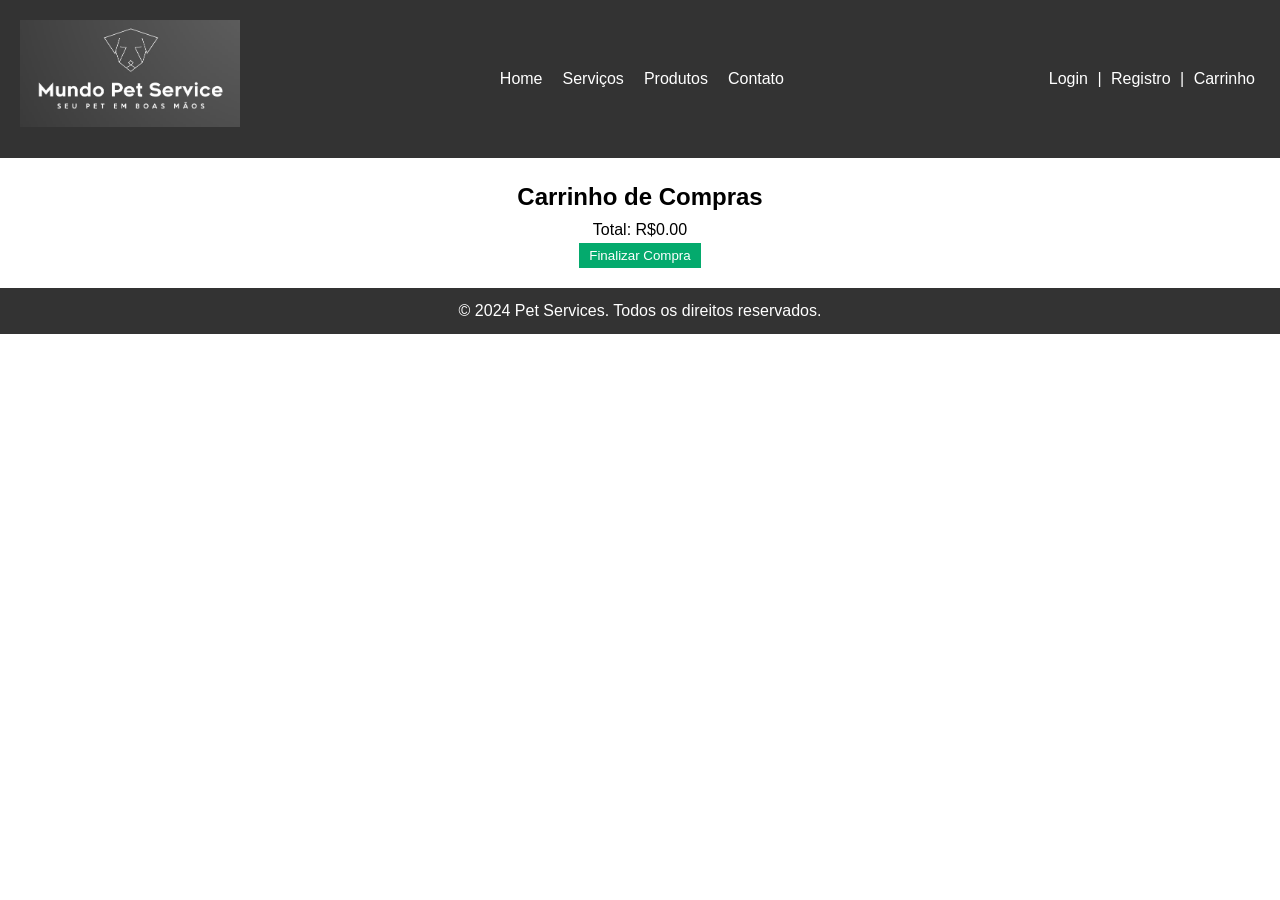
<file: carrinho.html>
<!DOCTYPE html>
<html lang="pt-BR">
<head>
    <meta charset="UTF-8">
    <meta name="viewport" content="width=device-width, initial-scale=1.0">
    <title>Carrinho - Pet Services</title>
    <link rel="stylesheet" href="styles.css">
    <script src="scripts.js" defer></script>
</head>
<body>
    <header>
        <div class="logo">
            <img src="logo2.jpg" alt="Logotipo Pet Services" width="220">
        </div>
        <nav class="navigation">
            <ul>
                <li><a href="index.html">Home</a></li>
                <li><a href="servicos.html">Serviços</a></li>
                <li><a href="produtos.html">Produtos</a></li>
                <li><a href="contato.html">Contato</a></li>
            </ul>
        </nav>
        <div class="user-actions">
            <a href="login.html">Login</a> | <a href="registro.html">Registro</a> | <a href="carrinho.html">Carrinho</a>
        </div>
    </header>
    <main>
        <section class="cart">
            <h1>Carrinho de Compras</h1>
            <ul id="carrinho-lista">
                <!-- Produtos adicionados ao carrinho aparecerão aqui -->
            </ul>
            <p>Total: R$<span id="total">0.00</span></p>
            <button onclick="finalizarCompra()">Finalizar Compra</button>
        </section>
    </main>
    <footer>
        <p>© 2024 Pet Services. Todos os direitos reservados.</p>
    </footer>
</body>
</html>
</file>
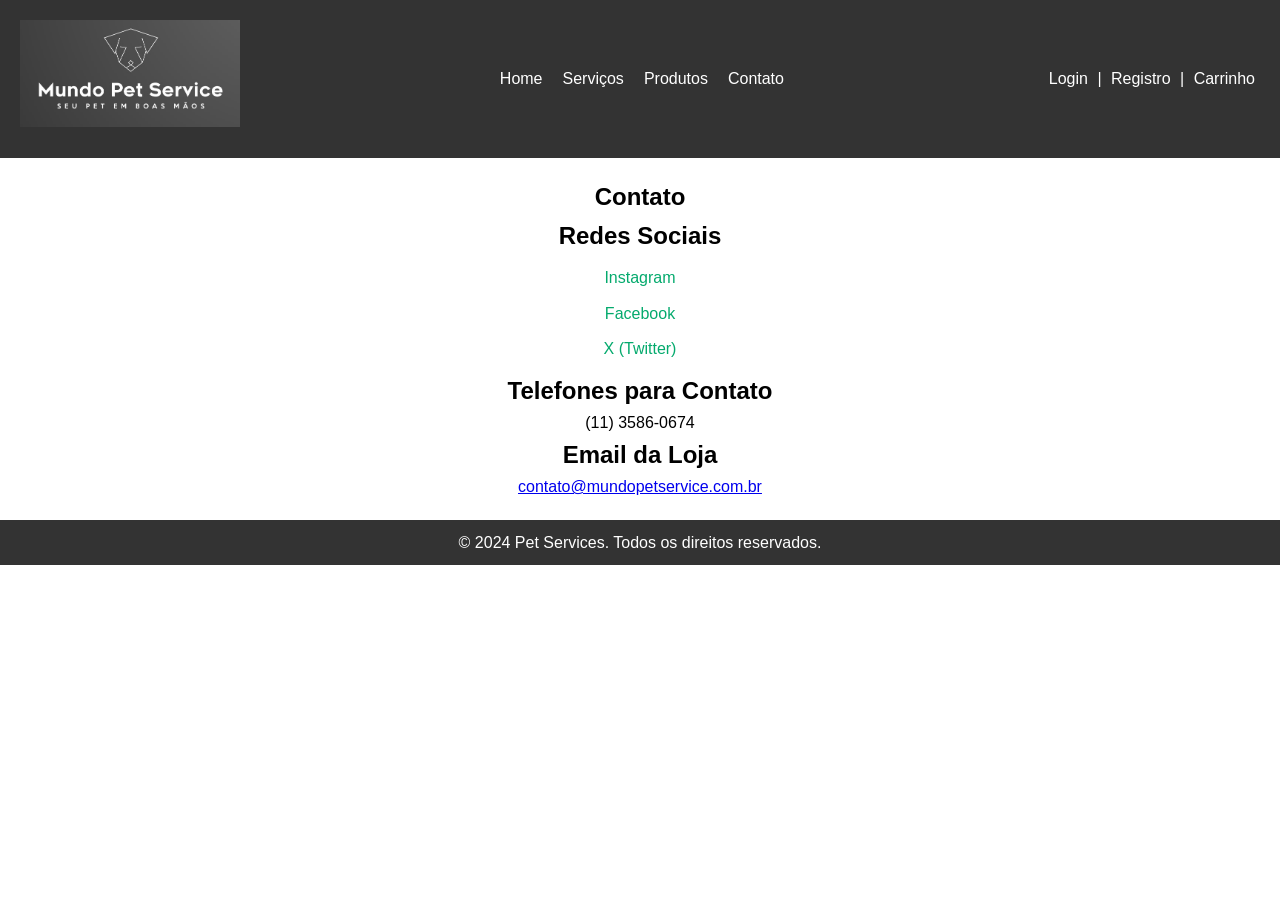
<file: contato.html>
<!DOCTYPE html>
<html lang="pt-BR">
<head>
    <meta charset="UTF-8">
    <meta name="viewport" content="width=device-width, initial-scale=1.0">
    <title>Contato - Pet Services</title>
    <link rel="stylesheet" href="styles.css">
    <script src="scripts.js" defer></script>
</head>
<body>
    <header>
        <div class="logo">
            <img src="logo2.jpg" alt="Logotipo Pet Services" width="220">
        </div>
        <nav class="navigation">
            <ul>
                <li><a href="index.html">Home</a></li>
                <li><a href="servicos.html">Serviços</a></li>
                <li><a href="produtos.html">Produtos</a></li>
                <li><a href="contato.html">Contato</a></li>
            </ul>
        </nav>
        <div class="user-actions" id="user-actions">
            <a href="login.html" id="login-link">Login</a> | <a href="registro.html" id="register-link">Registro</a> | <a href="carrinho.html">Carrinho</a>
        </div>
    </header>
    <main>
        <section class="contact">
            <h1>Contato</h1>
            <div class="contact-info">
                <h2>Redes Sociais</h2>
                <ul>
                    <li><a href="https://www.instagram.com/mundopetservice" target="_blank">Instagram</a></li>
                    <li><a href="https://www.facebook.com/mundopetservice" target="_blank">Facebook</a></li>
                    <li><a href="https://twitter.com/mundopetservice" target="_blank">X (Twitter)</a></li>
                </ul>
                <h2>Telefones para Contato</h2>
                <p>(11) 3586-0674</p>
                <h2>Email da Loja</h2>
                <p><a href="mailto:contato@mundopetservice.com.br">contato@mundopetservice.com.br</a></p>
            </div>
        </section>
    </main>
    <footer>
        <p>© 2024 Pet Services. Todos os direitos reservados.</p>
    </footer>
</body>
</html>
</file>
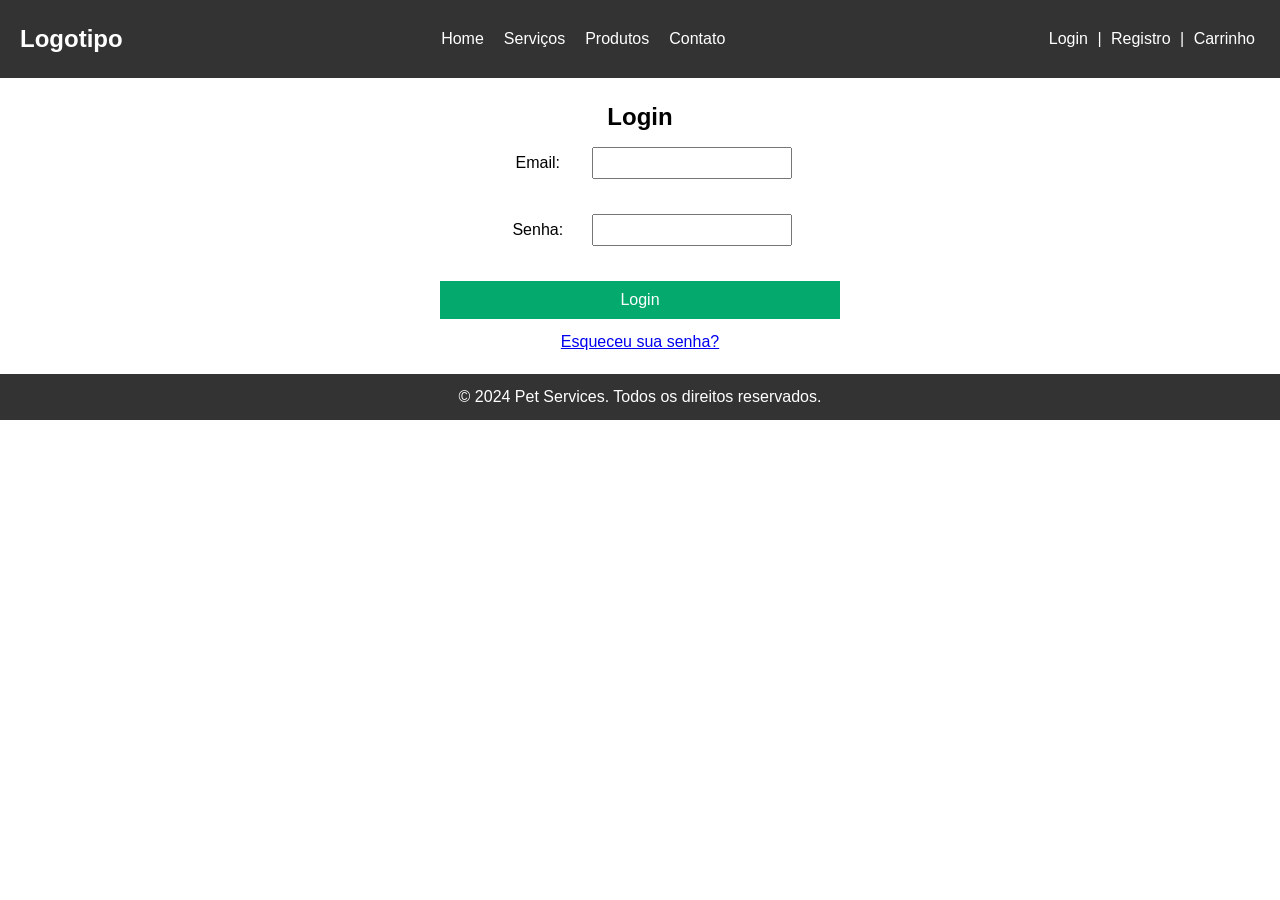
<file: login.html>
<!DOCTYPE html>
<html lang="pt-BR">
<head>
    <meta charset="UTF-8">
    <meta name="viewport" content="width=device-width, initial-scale=1.0">
    <title>Login - Pet Services</title>
    <link rel="stylesheet" href="styles.css">
    <style>
        form div {
            margin-bottom: 15px;
        }
        form label {
            display: inline-block;
            width: 100px;
        }
        form input {
            width: 200px;
            padding: 5px;
        }
    </style>
    <script defer>
        document.addEventListener('DOMContentLoaded', () => {
            const loginForm = document.getElementById('login-form');

            if (loginForm) {
                loginForm.addEventListener('submit', async (event) => {
                    event.preventDefault(); // Evita o comportamento padrão de recarregar a página

                    const formData = new FormData(loginForm);

                    try {
                        // Fazendo o POST para o arquivo PHP de login
                        const response = await fetch('login.php', {
                            method: 'POST',
                            body: formData
                        });

                        if (!response.ok) {
                            throw new Error(`Erro na requisição: ${response.status}`);
                        }

                        const data = await response.text();
                        console.log("Resposta do servidor:", data);

                        if (data.includes('sucesso')) {
                            alert('Login realizado com sucesso!');
                            window.location.href = 'index.html'; // Redireciona para a página inicial
                        } else {
                            alert('Erro ao logar: ' + data);
                        }
                    } catch (error) {
                        console.error('Erro:', error);
                        alert('Erro durante o envio: ' + error.message);
                    }
                });
            }
        });
    </script>
</head>
<body>
    <header>
        <div class="logo">Logotipo</div>
        <nav class="navigation">
            <ul>
                <li><a href="index.html">Home</a></li>
                <li><a href="servicos.html">Serviços</a></li>
                <li><a href="produtos.html">Produtos</a></li>
                <li><a href="contato.html">Contato</a></li>
            </ul>
        </nav>
        <div class="user-actions" id="user-actions">
            <a href="login.html" id="login-link">Login</a> | <a href="registro.html" id="register-link">Registro</a> | <a href="carrinho.html">Carrinho</a>
        </div>
    </header>
    <main>
        <section class="login">
            <h1>Login</h1>
            <!-- Formulário de login -->
            <form id="login-form" action="login.php" method="POST">
                <div>
                    <label for="email">Email:</label>
                    <input type="email" id="email" name="email" required>
                </div>
                <div>
                    <label for="senha">Senha:</label>
                    <input type="password" id="senha" name="senha" required>
                </div>
                <button type="submit">Login</button>
            </form>
            <p><a href="recuperar-senha.html">Esqueceu sua senha?</a></p>
        </section>
    </main>
    <footer>
        <p>© 2024 Pet Services. Todos os direitos reservados.</p>
    </footer>
</body>
</html>
</file>
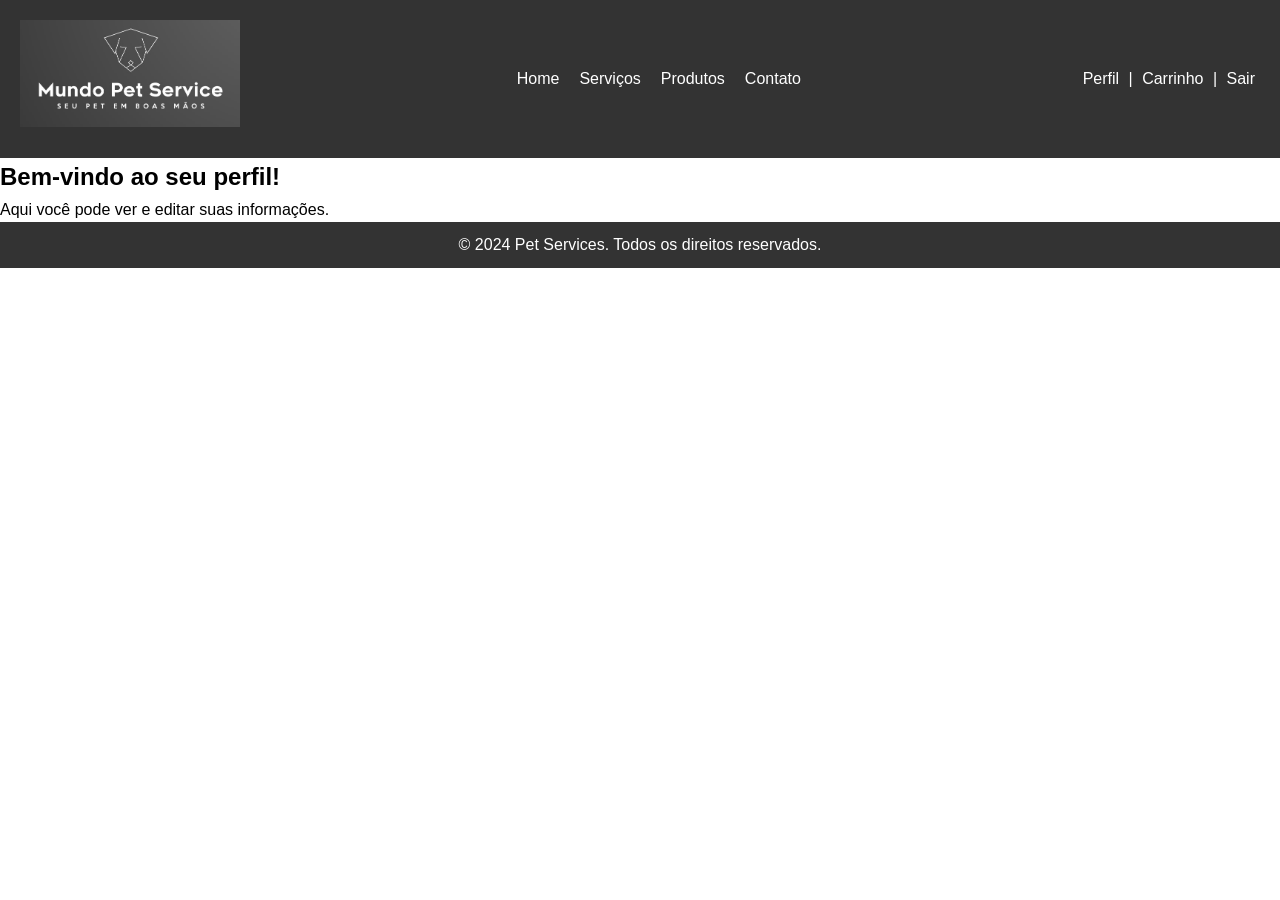
<file: perfil.html>
<!DOCTYPE html>
<html lang="pt-BR">
<head>
    <meta charset="UTF-8">
    <meta name="viewport" content="width=device-width, initial-scale=1.0">
    <title>Perfil - Pet Services</title>
    <link rel="stylesheet" href="styles.css">
    <script src="scripts.js" defer></script>
</head>
<body>
    <header>
        <div class="logo">
            <img src="logo2.jpg" alt="Logotipo Pet Services" width="220">
        </div>
        <nav class="navigation">
            <ul>
                <li><a href="index.html">Home</a></li>
                <li><a href="servicos.html">Serviços</a></li>
                <li><a href="produtos.html">Produtos</a></li>
                <li><a href="contato.html">Contato</a></li>
            </ul>
        </nav>
        <div class="user-actions" id="user-actions">
            <a href="perfil.html">Perfil</a> | <a href="carrinho.html">Carrinho</a> | <a href="#" id="logout-link">Sair</a>
        </div>
    </header>
    <main>
        <section class="profile">
            <h1>Bem-vindo ao seu perfil!</h1>
            <p>Aqui você pode ver e editar suas informações.</p>
        </section>
    </main>
    <footer>
        <p>© 2024 Pet Services. Todos os direitos reservados.</p>
    </footer>
</body>
</html>
</file>
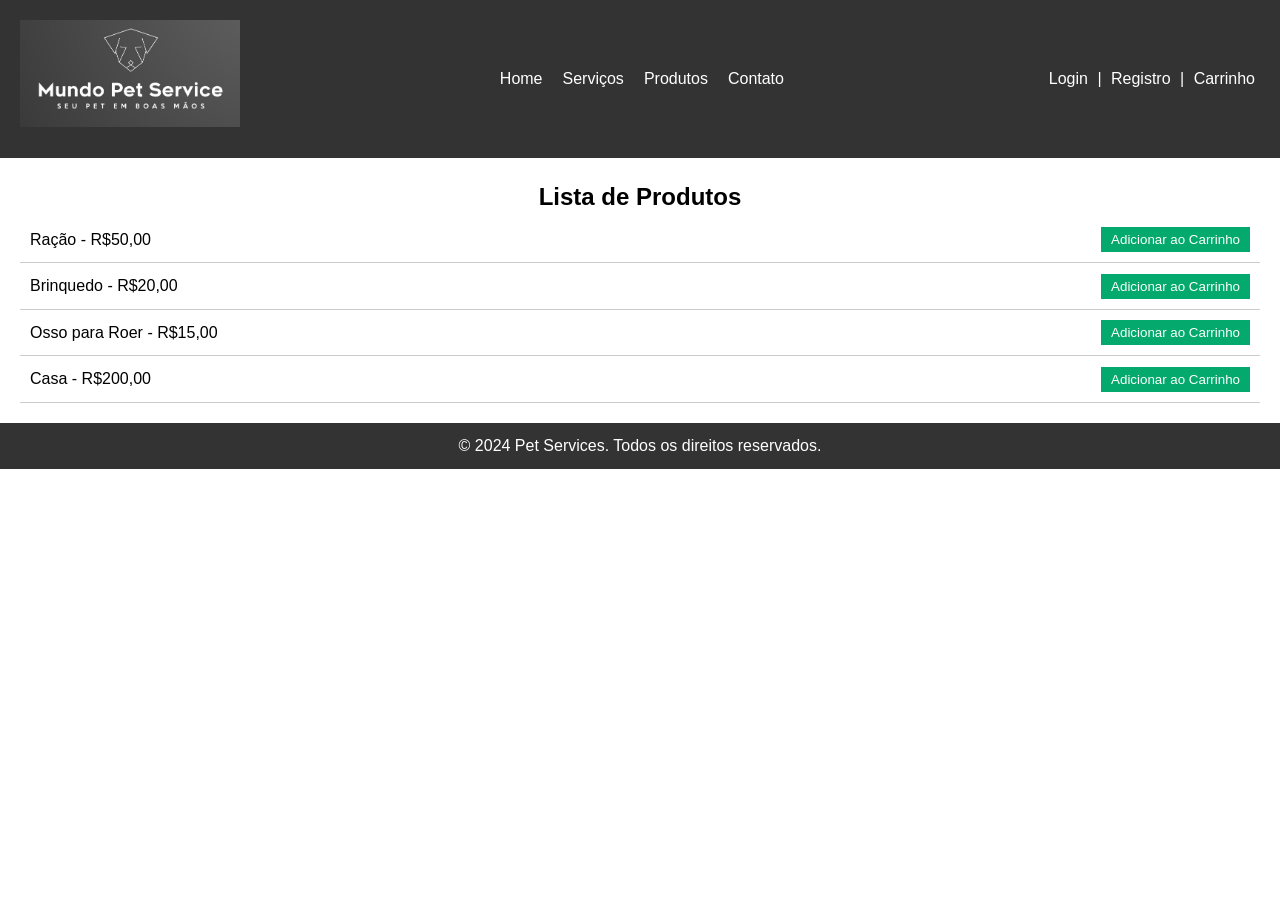
<file: produtos.html>
<!DOCTYPE html>
<html lang="pt-BR">
<head>
    <meta charset="UTF-8">
    <meta name="viewport" content="width=device-width, initial-scale=1.0">
    <title>Produtos - Pet Services</title>
    <link rel="stylesheet" href="styles.css">
    <script src="scripts.js" defer></script>
</head>
<body>
    <header>
        <div class="logo">
            <img src="logo2.jpg" alt="Logotipo Pet Services" width="220">
        </div>
        <nav class="navigation">
            <ul>
                <li><a href="index.html">Home</a></li>
                <li><a href="servicos.html">Serviços</a></li>
                <li><a href="produtos.html">Produtos</a></li>
                <li><a href="contato.html">Contato</a></li>
            </ul>
        </nav>
        <div class="user-actions" id="user-actions">
            <a href="login.html" id="login-link">Login</a> | <a href="registro.html" id="register-link">Registro</a> | <a href="carrinho.html">Carrinho</a>
        </div>
    </header>
    <main>
        <section class="products">
            <h1>Lista de Produtos</h1>
            <ul>
                <li>
                    <span>Ração - R$50,00</span>
                    <button onclick="adicionarAoCarrinho('Ração', 50)">Adicionar ao Carrinho</button>
                </li>
                <li>
                    <span>Brinquedo - R$20,00</span>
                    <button onclick="adicionarAoCarrinho('Brinquedo', 20)">Adicionar ao Carrinho</button>
                </li>
                <li>
                    <span>Osso para Roer - R$15,00</span>
                    <button onclick="adicionarAoCarrinho('Osso para Roer', 15)">Adicionar ao Carrinho</button>
                </li>
                <li>
                    <span>Casa - R$200,00</span>
                    <button onclick="adicionarAoCarrinho('Casa', 200)">Adicionar ao Carrinho</button>
                </li>
            </ul>
        </section>
    </main>
    <footer>
        <p>© 2024 Pet Services. Todos os direitos reservados.</p>
    </footer>
</body>
</html>
</file>
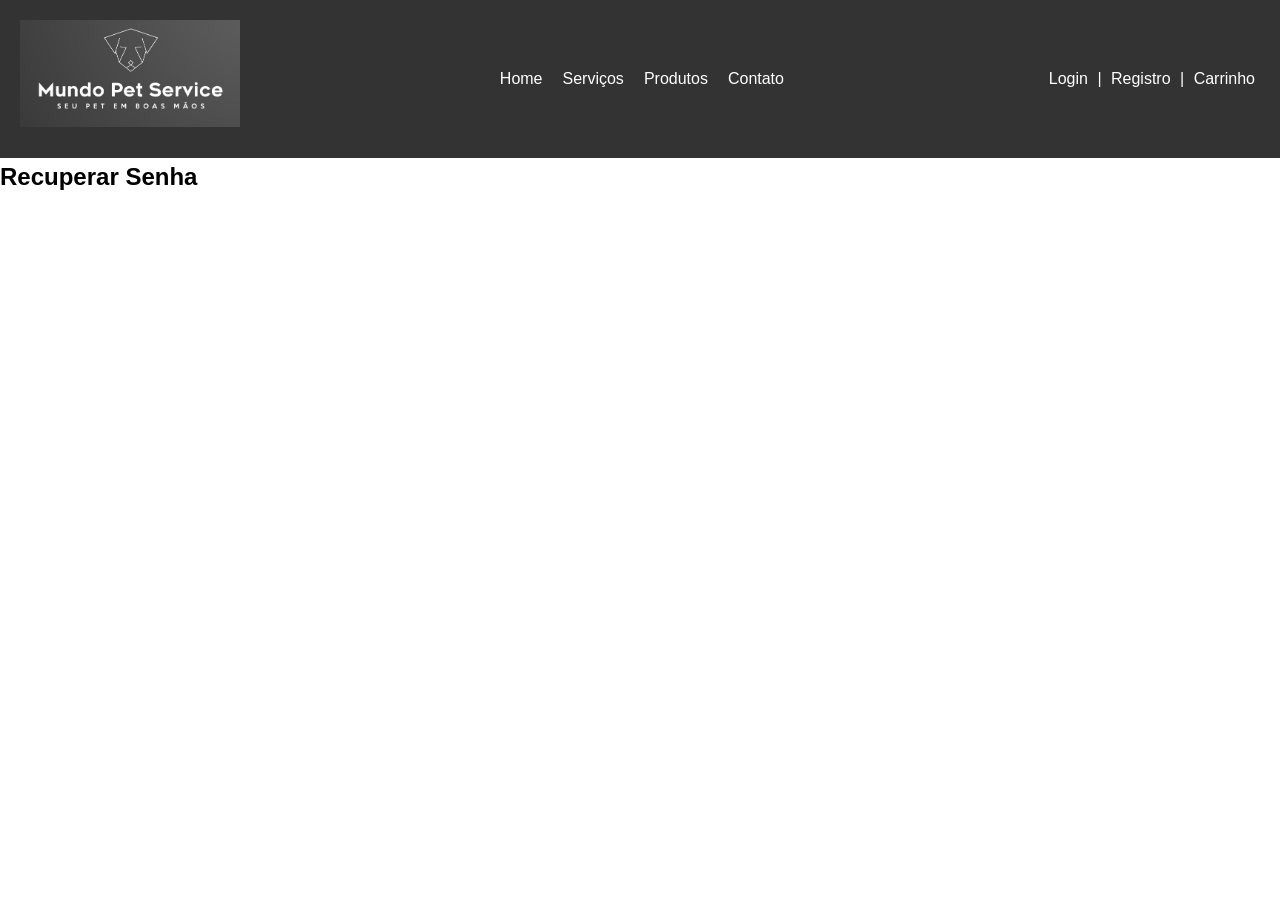
<file: recuperar-senha.html>
<!DOCTYPE html>
<html lang="pt-BR">
<head>
    <meta charset="UTF-8">
    <meta name="viewport" content="width=device-width, initial-scale=1.0">
    <title>Recuperar Senha - Pet Services</title>
    <link rel="stylesheet" href="styles.css">
    <script src="scripts.js" defer></script>
</head>
<body>
    <header>
        <div class="logo">
            <img src="logo2.jpg" alt="Logotipo Pet Services" width="220">
        </div>
        <nav class="navigation">
            <ul>
                <li><a href="index.html">Home</a></li>
                <li><a href="servicos.html">Serviços</a></li>
                <li><a href="produtos.html">Produtos</a></li>
                <li><a href="contato.html">Contato</a></li>
            </ul>
        </nav>
        <div class="user-actions">
            <a href="login.html">Login</a> | <a href="registro.html">Registro</a> | <a href="carrinho.html">Carrinho</a>
        </div>
    </header>
    <main>
        <section class="recover-password">
            <h1>Recuperar Senha</h1>
            <form id="recuperar-senha-form">
                <label for="email
</file>
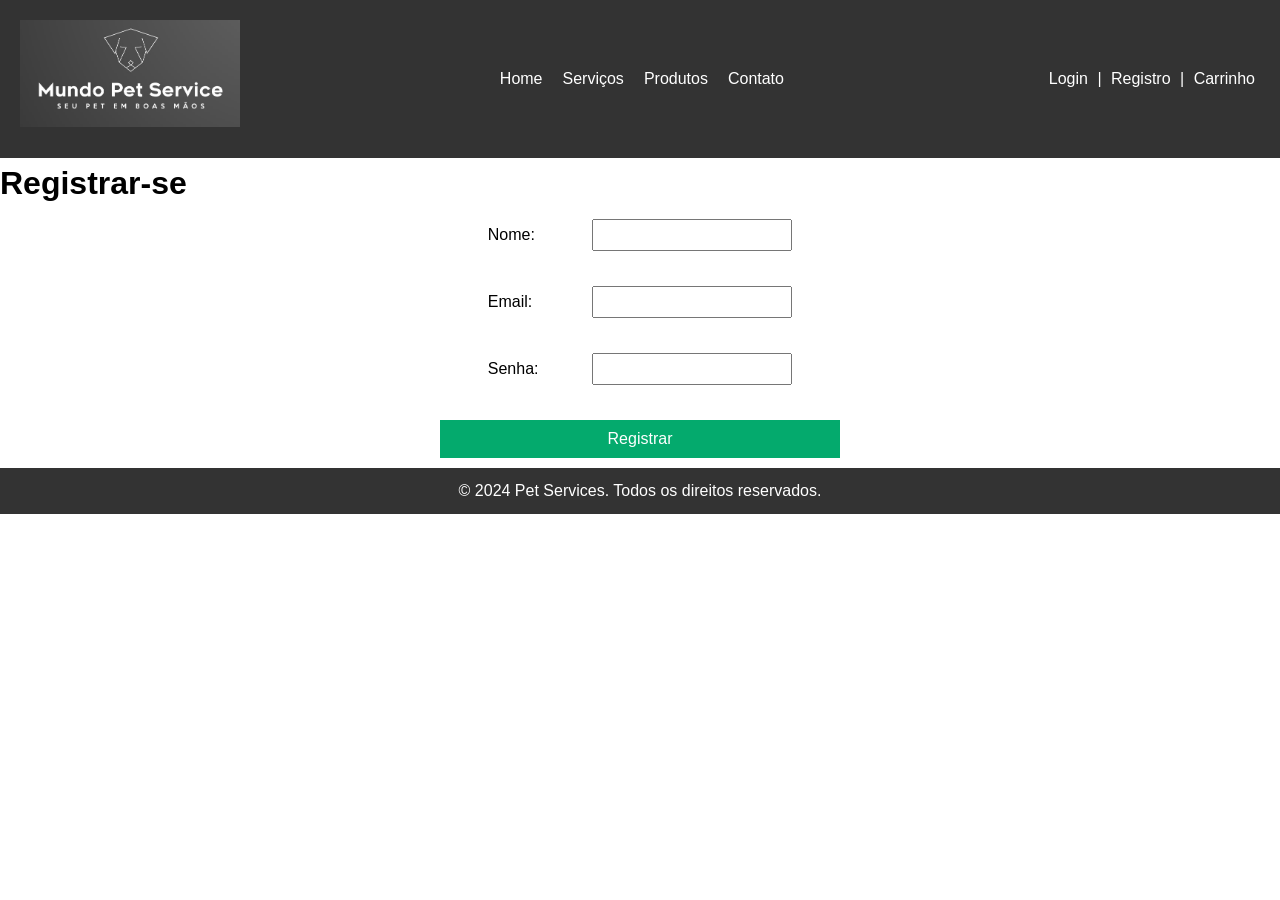
<file: registro.html>
<!DOCTYPE html>
<html lang="pt-BR">
<head>
    <meta charset="UTF-8">
    <meta name="viewport" content="width=device-width, initial-scale=1.0">
    <title>Registro - Pet Services</title>
    <link rel="stylesheet" href="styles.css">
    <style>
        form div {
            margin-bottom: 15px;
        }
        form label {
            display: inline-block;
            width: 100px;
        }
        form input {
            width: 200px;
            padding: 5px;
        }
    </style>
    <script defer>
        document.addEventListener('DOMContentLoaded', () => {
            const registroForm = document.getElementById('registro-form');

            if (registroForm) {
                registroForm.addEventListener('submit', async (event) => {
                    event.preventDefault(); // Evita o comportamento padrão de recarregar a página

                    const formData = new FormData(registroForm);

                    try {
                        // Fazendo o POST para o arquivo PHP
                        const response = await fetch('registro.php', {
                            method: 'POST',
                            body: formData
                        });

                        if (!response.ok) {
                            throw new Error(`Erro na requisição: ${response.status}`);
                        }

                        const data = await response.text();
                        console.log("Resposta do servidor:", data);

                        if (data.includes('sucesso')) {
                            alert('Cadastro realizado com sucesso!');
                            window.location.href = 'login.html'; // Redireciona para a página de login
                        } else {
                            alert('Erro ao cadastrar: ' + data);
                        }
                    } catch (error) {
                        console.error('Erro:', error);
                        alert('Erro durante o envio: ' + error.message);
                    }
                });
            }
        });
    </script>
</head>
<body>
    <header>
        <div class="logo">
            <img src="logo2.jpg" alt="Logotipo Pet Services" width="220">
        </div>
        <nav class="navigation">
            <ul>
                <li><a href="index.html">Home</a></li>
                <li><a href="servicos.html">Serviços</a></li>
                <li><a href="produtos.html">Produtos</a></li>
                <li><a href="contato.html">Contato</a></li>
            </ul>
        </nav>
        <div class="user-actions">
            <a href="login.html">Login</a> | <a href="registro.html">Registro</a> | <a href="carrinho.html">Carrinho</a>
        </div>
    </header>
    <main>
        <h1>Registrar-se</h1>
        <form id="registro-form" method="POST">
            <div>
                <label for="nome">Nome:</label>
                <input type="text" id="nome" name="nome" required>
            </div>
            <div>
                <label for="email">Email:</label>
                <input type="email" id="email" name="email" required>
            </div>
            <div>
                <label for="senha">Senha:</label>
                <input type="password" id="senha" name="senha" required>
            </div>
            <button type="submit">Registrar</button>
        </form>
    </main>
    <footer>
        <p>© 2024 Pet Services. Todos os direitos reservados.</p>
    </footer>
</body>
</html>
</file>
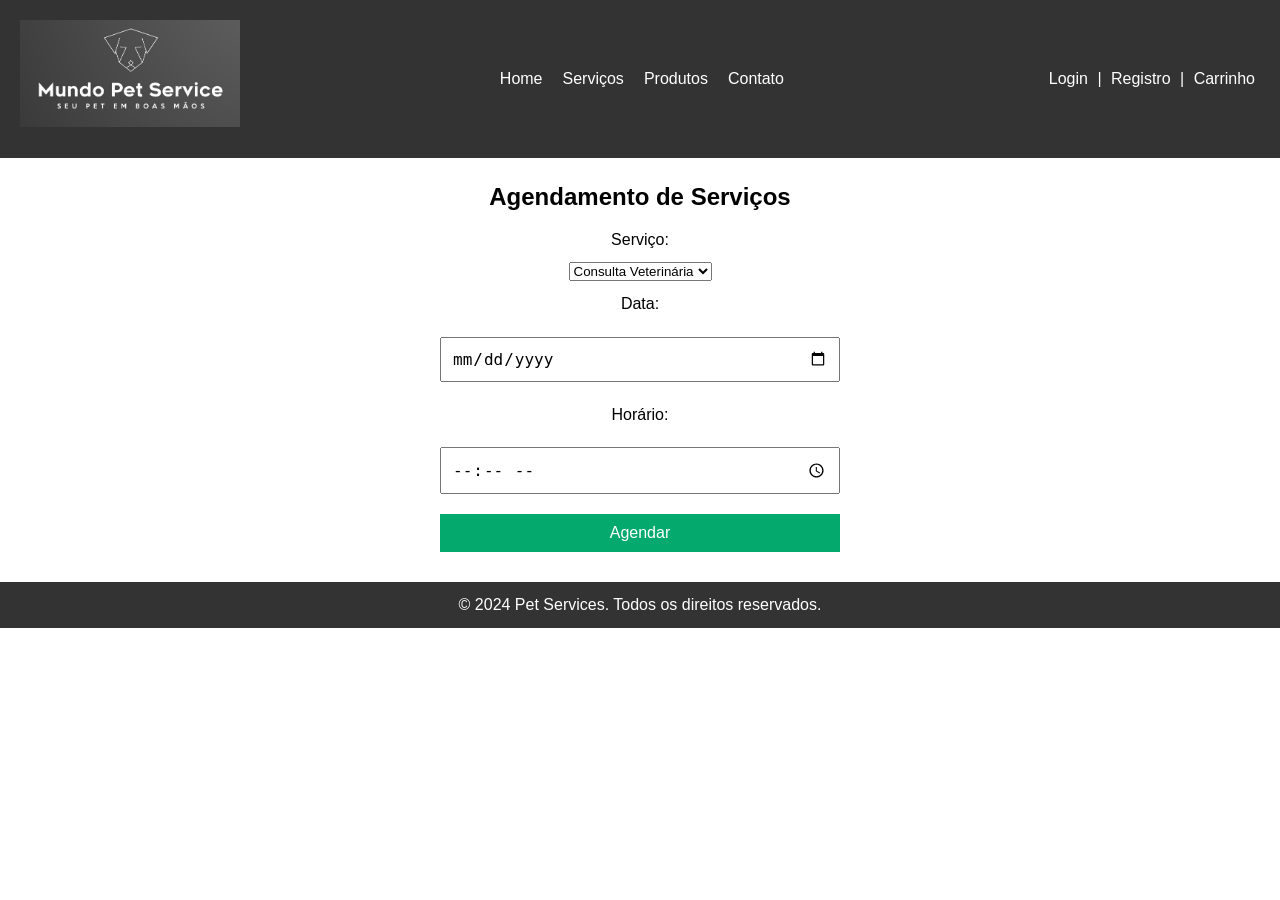
<file: servicos.html>
<!DOCTYPE html>
<html lang="pt-BR">
<head>
    <meta charset="UTF-8">
    <meta name="viewport" content="width=device-width, initial-scale=1.0">
    <title>Serviços - Pet Services</title>
    <link rel="stylesheet" href="styles.css">
    <script src="scripts.js" defer></script>
</head>
<body>
    <header>
        <div class="logo">
            <img src="logo2.jpg" alt="Logotipo Pet Services" width="220">
        </div>
        <nav class="navigation">
            <ul>
                <li><a href="index.html">Home</a></li>
                <li><a href="servicos.html">Serviços</a></li>
                <li><a href="produtos.html">Produtos</a></li>
                <li><a href="contato.html">Contato</a></li>
            </ul>
        </nav>
        <div class="user-actions" id="user-actions">
            <a href="login.html" id="login-link">Login</a> | <a href="registro.html" id="register-link">Registro</a> | <a href="carrinho.html">Carrinho</a>
        </div>
    </header>
    <main>
        <section class="services">
            <h1>Agendamento de Serviços</h1>
            <form id="agendamento-form">
                <label for="servico">Serviço:</label>
                <select id="servico" name="servico">
                    <option value="consulta">Consulta Veterinária</option>
                    <option value="adestramento">Adestramento</option>
                    <option value="leva-e-traz">Leva e Traz</option>
                </select>
                <label for="data">Data:</label>
                <input type="date" id="data" name="data">
                <label for="horario">Horário:</label>
                <input type="time" id="horario" name="horario">
                <button type="submit">Agendar</button>
            </form>
        </section>
    </main>
    <footer>
        <p>© 2024 Pet Services. Todos os direitos reservados.</p>
    </footer>
</body>
</html>
</file>
<file: styles.css>
* {
    margin: 0;
    padding: 0;
    box-sizing: border-box;
}

body {
    font-family: Arial, sans-serif;
    line-height: 1.6;
}

header {
    display: flex;
    justify-content: space-between;
    align-items: center;
    padding: 20px;
    background-color: #333;
    color: #fff;
}

.logo {
    font-size: 24px;
    font-weight: bold;
}

.navigation ul {
    list-style: none;
    display: flex;
}

.navigation ul li {
    margin: 0 10px;
}

.navigation ul li a {
    color: #fff;
    text-decoration: none;
}

.user-actions a {
    color: #fff;
    text-decoration: none;
    margin: 0 5px;
}

.banner {
    background: url('banner.jpg') no-repeat center center/cover;
    height: 300px;
    display: flex;
    justify-content: center;
    align-items: center;
    color: #fff;
    text-align: center;
}

.search-bar {
    display: flex;
    justify-content: center;
    padding: 20px;
}

.search-bar input {
    width: 50%;
    padding: 10px;
    font-size: 16px;
}

.product-categories, .featured-products, .services, .register, .login, .products, .cart, .contact {
    padding: 20px;
    text-align: center;
}

footer {
    background-color: #333;
    color: #fff;
    text-align: center;
    padding: 10px;
}

form {
    display: flex;
    flex-direction: column;
    align-items: center;
}

form label, form input, form button {
    margin: 10px 0;
    width: 80%;
    max-width: 400px;
}

form input, form button {
    padding: 10px;
    font-size: 16px;
}

form button {
    background-color: #04AA6D;
    color: white;
    border: none;
    cursor: pointer;
}

form button:hover {
    opacity: 0.8;
}

.products ul, .cart ul {
    list-style: none;
    padding: 0;
}

.products li, .cart li {
    display: flex;
    justify-content: space-between;
    align-items: center;
    padding: 10px;
    border-bottom: 1px solid #ccc;
}

.products button, .cart button {
    padding: 5px 10px;
    background-color: #04AA6D;
    color: white;
    border: none;
    cursor: pointer;
}

.products button:hover, .cart button:hover {
    opacity: 0.8;
}

.contact-info ul {
    list-style: none;
    padding: 0;
}

.contact-info ul li {
    margin: 10px 0;
}

.contact-info ul li a {
    color: #04AA6D;
    text-decoration: none;
}

.contact-info ul li a:hover {
    text-decoration: underline;
}
</file>
